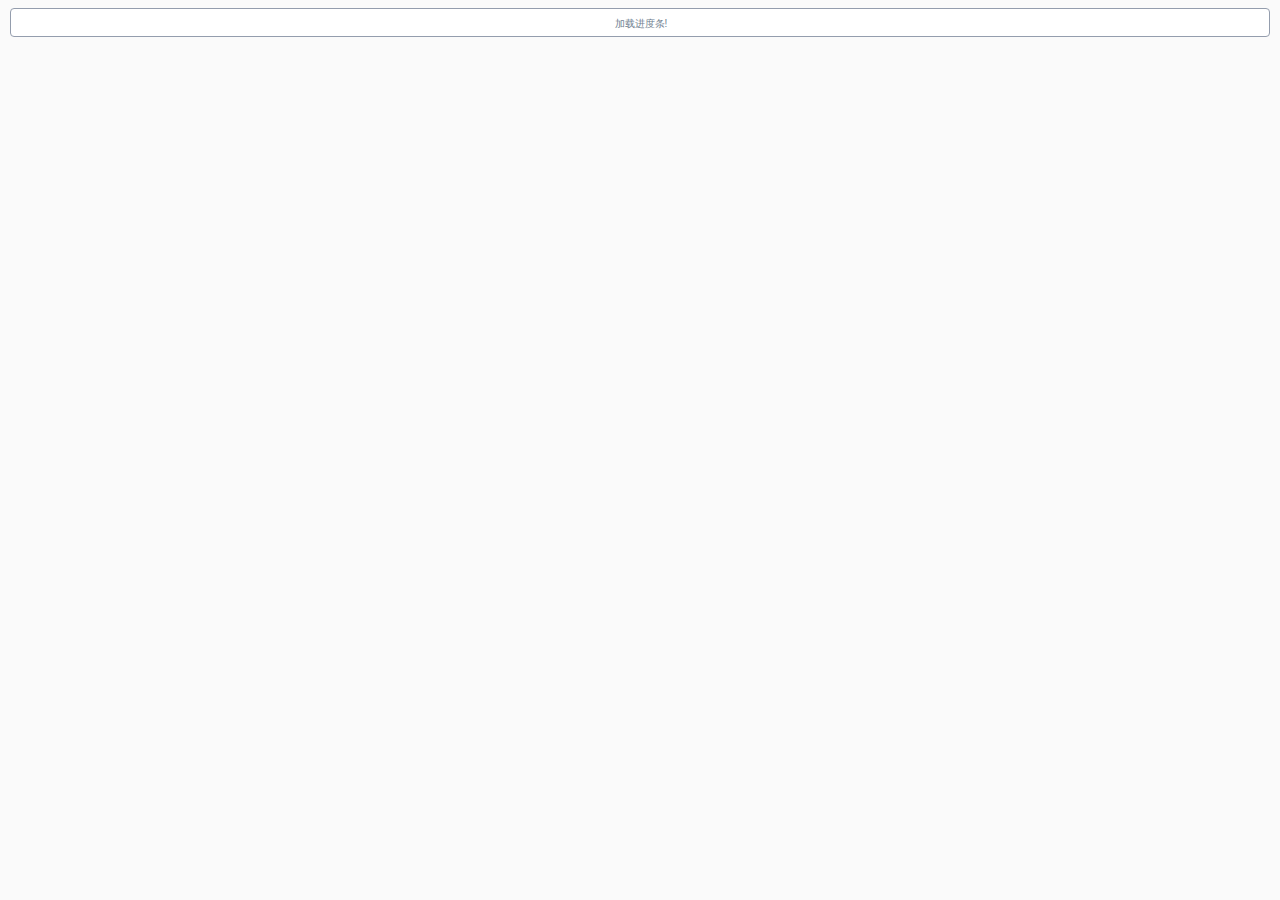
<file: src/main/webapp/processEditor/diagram-viewer/index.html>
﻿<html>
<head>
  <meta http-equiv="Content-Type" content="text/html; charset=utf-8">
  <link rel="shortcut icon" href="../../common/img/ico/PointLion.ico" type="image/x-icon" />
  <link rel="stylesheet" href="style.css" type="text/css" media="screen">
  <script src="js/jstools.js" type="text/javascript" charset="utf-8"></script>
  <script src="js/raphael.js" type="text/javascript" charset="utf-8"></script>
  
  <script src="js/jquery/jquery.js" type="text/javascript" charset="utf-8"></script>
  <script src="js/jquery/jquery.progressbar.js" type="text/javascript" charset="utf-8"></script>
  <script src="js/jquery/jquery.asyncqueue.js" type="text/javascript" charset="utf-8"></script>
  
  <script src="js/Color.js" type="text/javascript" charset="utf-8"></script>
  <script src="js/Polyline.js" type="text/javascript" charset="utf-8"></script>
  <script src="js/ActivityImpl.js" type="text/javascript" charset="utf-8"></script>
  <script src="js/ActivitiRest.js" type="text/javascript" charset="utf-8"></script>
  <script src="js/LineBreakMeasurer.js" type="text/javascript" charset="utf-8"></script>
  <script src="js/ProcessDiagramGenerator.js" type="text/javascript" charset="utf-8"></script>
  <script src="js/ProcessDiagramCanvas.js" type="text/javascript" charset="utf-8"></script>
  
  <style type="text/css" media="screen">
    
  </style>
</head>
<body>
<div class="wrapper">
  <div id="pb1"></div>
  <div id="overlayBox" >
    <div id="diagramBreadCrumbs" class="diagramBreadCrumbs" onmousedown="return false" onselectstart="return false"></div>
    <div id="diagramHolder" class="diagramHolder"></div>
    <div class="diagram-info" id="diagramInfo"></div>
  </div>
</div>
<script language='javascript'>
var DiagramGenerator = {};
var pb1;
$(document).ready(function(){
  var query_string = {};
  var query = window.location.search.substring(1);
  var vars = query.split("&");
  for (var i=0;i<vars.length;i++) {
    var pair = vars[i].split("=");
    query_string[pair[0]] = pair[1];
  } 
  
  var processDefinitionId = query_string["processDefinitionId"];
  var processInstanceId = query_string["processInstanceId"];
  
  console.log("Initialize progress bar");
  
  pb1 = new $.ProgressBar({
    boundingBox: '#pb1',
    label: '加载进度条!',
    on: {
      complete: function() {
        console.log("Progress Bar COMPLETE");
        this.set('label', '完成!');
        if (processInstanceId) {
          ProcessDiagramGenerator.drawHighLights(processInstanceId);
        }
      },
      valueChange: function(e) {
        this.set('label', e.newVal + '%');
      }
    },
    value: 0
  });
  console.log("Progress bar inited");
  
  ProcessDiagramGenerator.options = {
    diagramBreadCrumbsId: "diagramBreadCrumbs",
    diagramHolderId: "diagramHolder",
    diagramInfoId: "diagramInfo",
    on: {
      click: function(canvas, element, contextObject){
        var mouseEvent = this;
        console.log("[CLICK] mouseEvent: %o, canvas: %o, clicked element: %o, contextObject: %o", mouseEvent, canvas, element, contextObject);

        if (contextObject.getProperty("type") == "callActivity") {
          var processDefinitonKey = contextObject.getProperty("processDefinitonKey");
          var processDefinitons = contextObject.getProperty("processDefinitons");
          var processDefiniton = processDefinitons[0];
          console.log("Load callActivity '" + processDefiniton.processDefinitionKey + "', contextObject: ", contextObject);

          // Load processDefinition
        ProcessDiagramGenerator.drawDiagram(processDefiniton.processDefinitionId);
        }
      },
      rightClick: function(canvas, element, contextObject){
        var mouseEvent = this;
        console.log("[RIGHTCLICK] mouseEvent: %o, canvas: %o, clicked element: %o, contextObject: %o", mouseEvent, canvas, element, contextObject);
      },
      over: function(canvas, element, contextObject){
        var mouseEvent = this;
        //console.log("[OVER] mouseEvent: %o, canvas: %o, clicked element: %o, contextObject: %o", mouseEvent, canvas, element, contextObject);

        // TODO: show tooltip-window with contextObject info
        ProcessDiagramGenerator.showActivityInfo(contextObject);
      },
      out: function(canvas, element, contextObject){
        var mouseEvent = this;
        //console.log("[OUT] mouseEvent: %o, canvas: %o, clicked element: %o, contextObject: %o", mouseEvent, canvas, element, contextObject);

        ProcessDiagramGenerator.hideInfo();
      }
    }
  };
  
  var baseUrl = window.document.location.protocol + "//" + window.document.location.host + "/";
  var shortenedUrl = window.document.location.href.replace(baseUrl, "");
  baseUrl = baseUrl + shortenedUrl.substring(0, shortenedUrl.indexOf("/"));
  
  ActivitiRest.options = {
    processInstanceHighLightsUrl: baseUrl + "/admin/process-instance/highlights/getHighlighted?processDefinitionId="+processDefinitionId+"&processInstanceId="+processInstanceId,
    processDefinitionUrl: baseUrl +       "/admin/process-definition/diagram-layout/getDiagram?processDefinitionId="+processDefinitionId+"&processInstanceId="+processInstanceId,
    processDefinitionByKeyUrl: baseUrl + "/admin/process-definition/diagram-layout/getDiagram?processDefinitionId="+processDefinitionId+"&processInstanceId="+processInstanceId
  };
  if (processDefinitionId) {
    ProcessDiagramGenerator.drawDiagram(processDefinitionId);
  } else {
    alert("processDefinitionId parameter is required");
  }
});


</script>
</body>
</html>
</file>
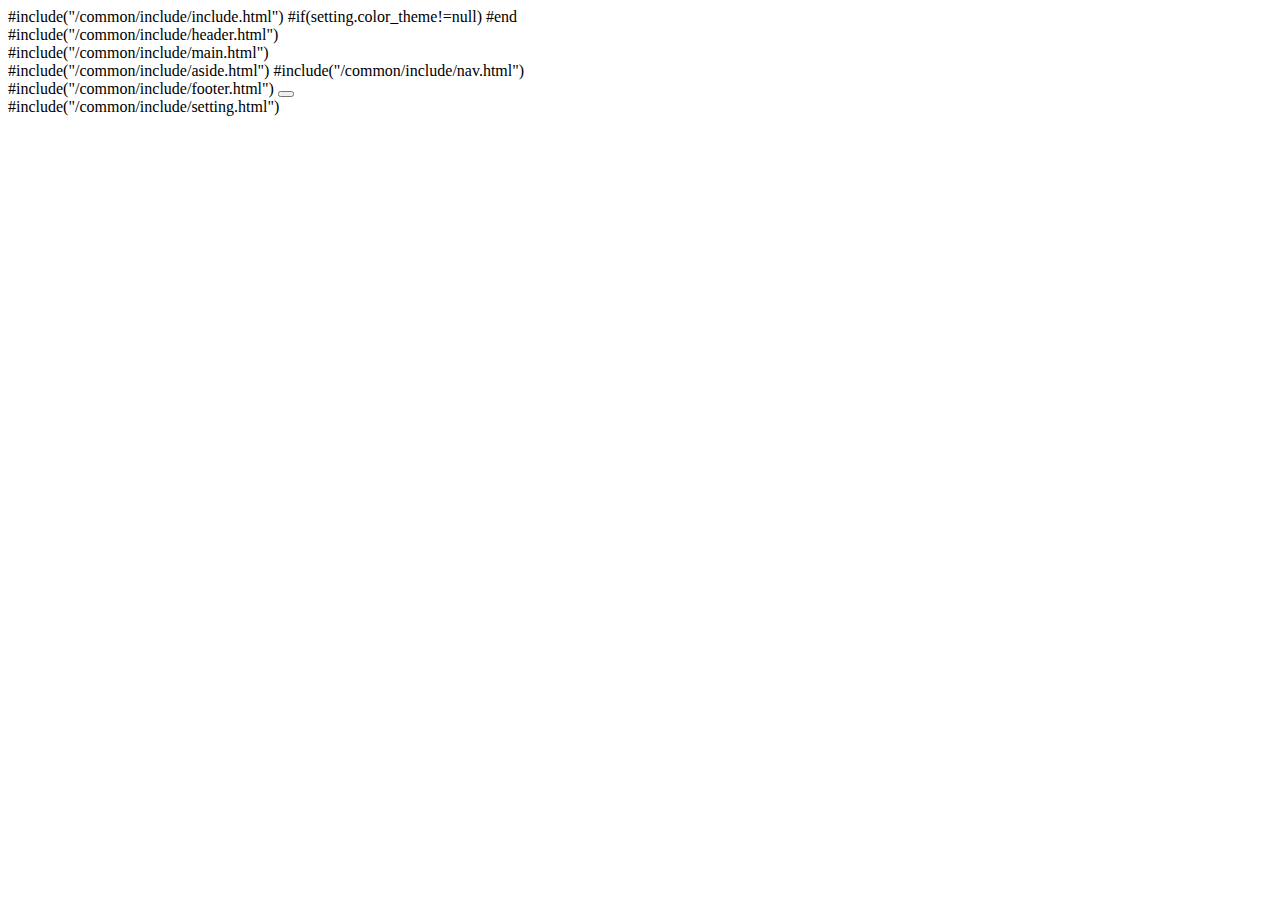
<file: src/main/webapp/WEB-INF/admin/home/index.html>
<!DOCTYPE html>
<html lang="en">

<head>
    <meta charset="utf-8">
    <meta name="viewport" content="width=device-width, initial-scale=1.0">
    <title>NewtouchOA</title>
    #include("/common/include/include.html")
	#if(setting.color_theme!=null)
		<link id="theme" href="#(ctx)#(setting.color_theme)" rel="stylesheet">
	#end
    <script src="#(ctx)/common/js/demo/nifty-demo.js"></script>
    <script src="#(ctx)/common/plugins/morris-js/morris.min.js"></script>
	<script src="#(ctx)/common/plugins/morris-js/raphael-js/raphael.min.js"></script>
    <script src="#(ctx)/common/plugins/sparkline/jquery.sparkline.min.js"></script>
</head>
<body>
    <div id="container" class="    
	    	#if(setting.box_lay=='1') boxed-layout #end     
	    	#if(setting.animate=='1') effect #(setting.animate_type) #end
	    	#if(setting.fixed_navbar=='1') navbar-fixed #end
	    	#if(setting.fixed_footer=='1') footer-fixed #end
	    	#if(setting.fixed_nav=='1') mainnav-fixed #end
	    	#if(setting.show_asd=='1') aside-in #end
	    	#if(setting.fixed_asd=='1') aside-fixed #end
	    	#if(setting.left_asd=='1') aside-left #end
	    	#if(setting.float_asd=='1') aside-float #end
	    	#if(setting.dark_asd=='0') aside-bright #end
	    	#if(setting.nav_coll=='1') mainnav-sm #else mainnav-lg #end
    	"  
    	#if(setting.box_lay=='1'&&setting.box_back_img!=null&&setting.box_back_img!='') 
    		style="background-image: url(#(setting.box_back_img));background-repeat: no-repeat;background-size: cover;"  
    	#end> 
        #include("/common/include/header.html")
        <div class="boxed">
            <div id="content-container">
            	#include("/common/include/main.html")
            </div>
            #include("/common/include/aside.html")
            #include("/common/include/nav.html")
        </div>
        #include("/common/include/footer.html")
        <button class="scroll-top btn">
            <i class="pci-chevron chevron-up"></i>
        </button>
    </div>
	#include("/common/include/setting.html")
	<script>
			//PJax
			function doPjax(url){
				$(document).on('pjax:start', function () {
					history.replaceState({},"",ctx+"/admin/home");
		        });
				$(document).on('pjax:end', function () {
					history.replaceState({},"",ctx+"/admin/home");
	        	});
				$.pjax({'url': url, container: '#content-container',timeout:999999,cache: false});
			}
			//PJax-可传递容器
			function doPjaxC(url,container){
				$(document).on('pjax:start', function () {
					history.replaceState({},"",ctx+"/admin/home");
		        });
				$(document).on('pjax:end', function () {
					history.replaceState({},"",ctx+"/admin/home");
	        	});
				$.pjax({'url': url, container: container,timeout:999999,cache: false});
			}
			//初始化高度
			function initFullHeight(){
				var clientW = document.body.clientHeight-160;
				$(".lion-fullHeight").css("min-height",clientW+"px");
			}
			
	</script>
</body>
</html>
</file>
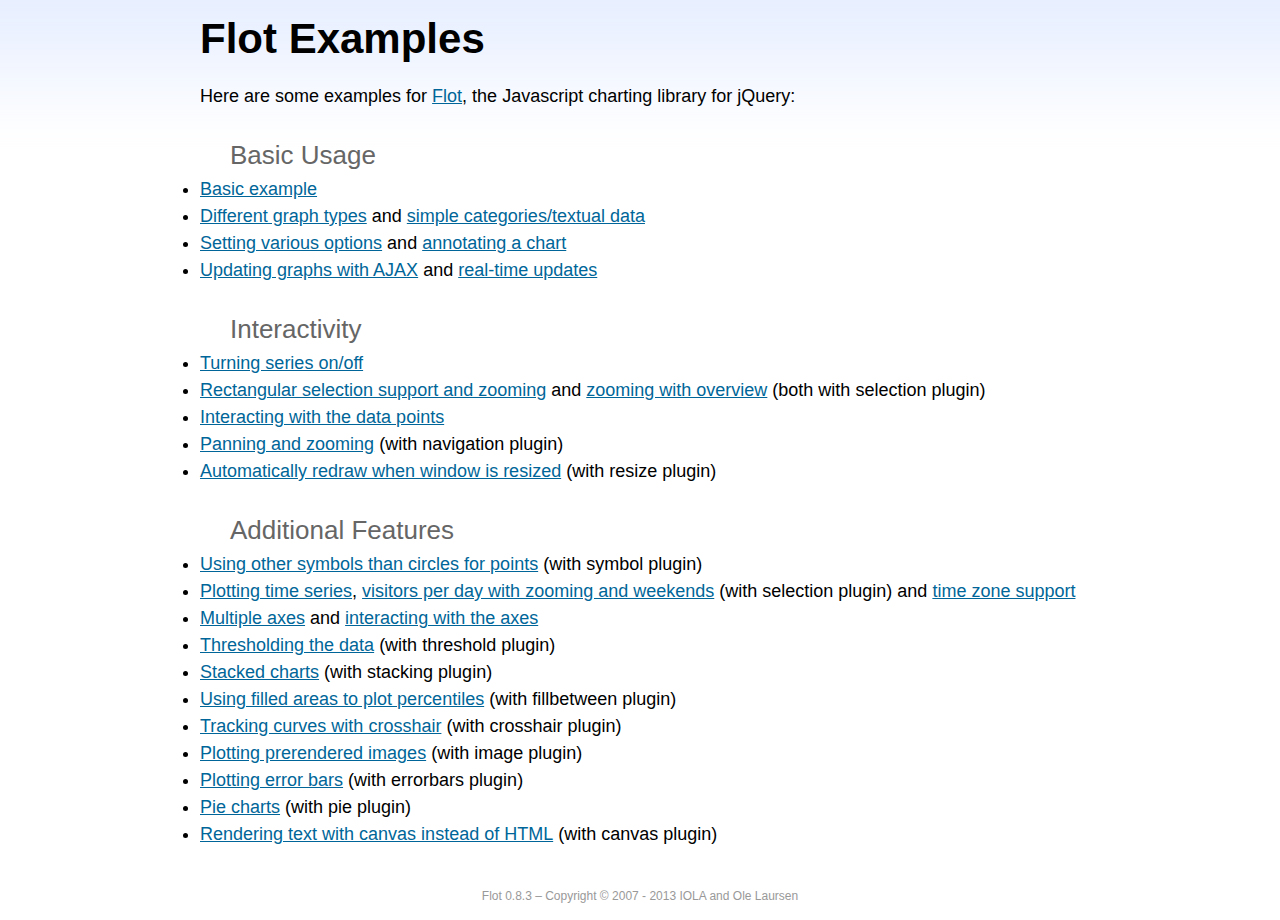
<file: src/main/webapp/common/plugins/flot-charts/examples/index.html>
<!DOCTYPE html PUBLIC "-//W3C//DTD HTML 4.01//EN" "http://www.w3.org/TR/html4/strict.dtd">
<html>
<head>
	<meta http-equiv="Content-Type" content="text/html; charset=utf-8">
	<title>Flot Examples</title>
	<link href="examples.css" rel="stylesheet" type="text/css">
	<style>

	h3 {
		margin-top: 30px;
		margin-bottom: 5px;
	}

	</style>
	<script language="javascript" type="text/javascript" src="../jquery.js"></script>
	<script language="javascript" type="text/javascript" src="../jquery.flot.js"></script>
	<script type="text/javascript">

	$(function() {

		// Add the Flot version string to the footer

		$("#footer").prepend("Flot " + $.plot.version + " &ndash; ");
	});

	</script>
</head>
<body>

	<div id="header">
		<h2>Flot Examples</h2>
	</div>

	<div id="content">

		<p>Here are some examples for <a href="http://www.flotcharts.org">Flot</a>, the Javascript charting library for jQuery:</p>

		<h3>Basic Usage</h3>

		<ul>
			<li><a href="basic-usage/index.html">Basic example</a></li>
			<li><a href="series-types/index.html">Different graph types</a> and <a href="categories/index.html">simple categories/textual data</a></li>
			<li><a href="basic-options/index.html">Setting various options</a> and <a href="annotating/index.html">annotating a chart</a></li>
			<li><a href="ajax/index.html">Updating graphs with AJAX</a> and <a href="realtime/index.html">real-time updates</a></li>
		</ul>

		<h3>Interactivity</h3>

		<ul>
			<li><a href="series-toggle/index.html">Turning series on/off</a></li>
			<li><a href="selection/index.html">Rectangular selection support and zooming</a> and <a href="zooming/index.html">zooming with overview</a> (both with selection plugin)</li>
			<li><a href="interacting/index.html">Interacting with the data points</a></li>
			<li><a href="navigate/index.html">Panning and zooming</a> (with navigation plugin)</li>
			<li><a href="resize/index.html">Automatically redraw when window is resized</a> (with resize plugin)</li>
		</ul>

		<h3>Additional Features</h3>

		<ul>
			<li><a href="symbols/index.html">Using other symbols than circles for points</a> (with symbol plugin)</li>
			<li><a href="axes-time/index.html">Plotting time series</a>, <a href="visitors/index.html">visitors per day with zooming and weekends</a> (with selection plugin) and <a href="axes-time-zones/index.html">time zone support</a></li>
			<li><a href="axes-multiple/index.html">Multiple axes</a> and <a href="axes-interacting/index.html">interacting with the axes</a></li>
			<li><a href="threshold/index.html">Thresholding the data</a> (with threshold plugin)</li>
			<li><a href="stacking/index.html">Stacked charts</a> (with stacking plugin)</li>
			<li><a href="percentiles/index.html">Using filled areas to plot percentiles</a> (with fillbetween plugin)</li>
			<li><a href="tracking/index.html">Tracking curves with crosshair</a> (with crosshair plugin)</li>
			<li><a href="image/index.html">Plotting prerendered images</a> (with image plugin)</li>
			<li><a href="series-errorbars/index.html">Plotting error bars</a> (with errorbars plugin)</li>
			<li><a href="series-pie/index.html">Pie charts</a> (with pie plugin)</li>
			<li><a href="canvas/index.html">Rendering text with canvas instead of HTML</a> (with canvas plugin)</li>
		</ul>

	</div>

	<div id="footer">
		Copyright &copy; 2007 - 2013 IOLA and Ole Laursen
	</div>

</body>
</html>
</file>
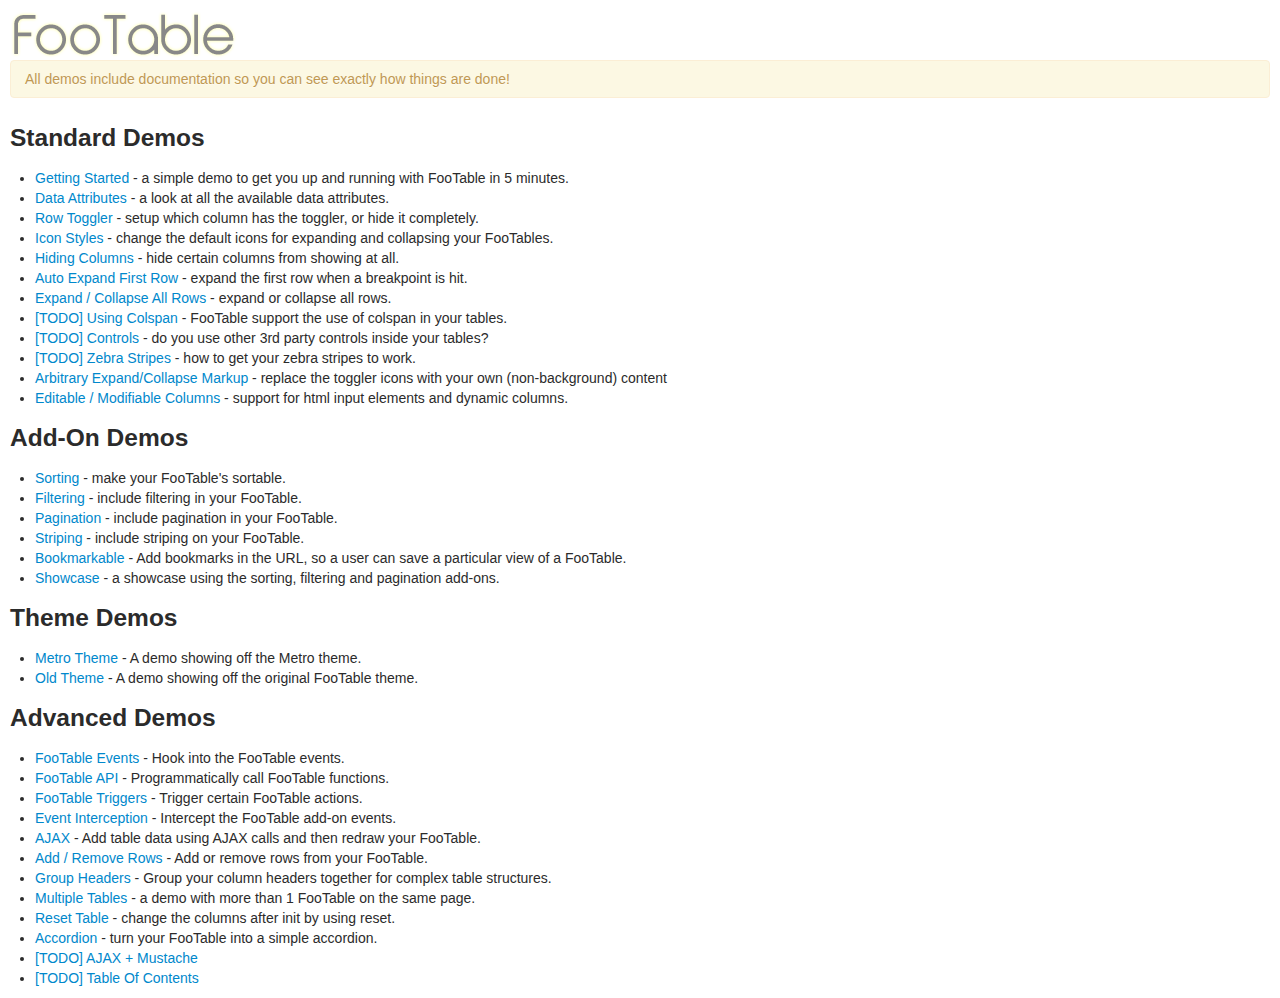
<file: src/main/webapp/common/plugins/fooTable/demos/index.htm>
﻿<!DOCTYPE html>
<html xmlns="http://www.w3.org/1999/xhtml">
<head>
    <title>FooTable Demos - A jQuery plugin for responsive HTML tables</title>
    <meta name="viewport" content="width = device-width, initial-scale = 1.0, minimum-scale = 1.0, maximum-scale = 1.0, user-scalable = no"/>
	<link href="css/bootstrap.css" rel="stylesheet" type="text/css"/>
    <link href="css/footable-demos.css" rel="stylesheet" type="text/css"/>
</head>
<body>
	<div class="demo-container">
        <a href="http://fooplugins.com/plugins/footable-jquery/"><img src="img/footable.png" border="0" /></a>
        <div class="alert">
            All demos include documentation so you can see exactly how things are done!
        </div>
        <h3>Standard Demos</h3>
        <ul>
            <li><a href="getting-started.htm">Getting Started</a> - a simple demo to get you up and running with FooTable in 5 minutes.</li>
            <li><a href="data-attributes.htm">Data Attributes</a> - a look at all the available data attributes.</li>
            <li><a href="row-toggle.htm">Row Toggler</a> - setup which column has the toggler, or hide it completely.</li>
            <li><a href="icon-styles.htm">Icon Styles</a> - change the default icons for expanding and collapsing your FooTables.</li>
            <li><a href="hidden-columns.htm">Hiding Columns</a> - hide certain columns from showing at all.</li>
            <li><a href="auto-expand-first-row-on-breakpoint.htm">Auto Expand First Row</a> - expand the first row when a breakpoint is hit.</li>
            <li><a href="expand-collapse-all.htm">Expand / Collapse All Rows</a> - expand or collapse all rows.</li>
            <li><a>[TODO] Using Colspan</a> - FooTable support the use of colspan in your tables.</li>
            <li><a>[TODO] Controls</a> - do you use other 3rd party controls inside your tables?</li>
            <li><a>[TODO] Zebra Stripes</a> - how to get your zebra stripes to work.</li>
	        <li><a href="arbitrary_toggle_markup.htm">Arbitrary Expand/Collapse Markup</a> - replace the toggler icons with your own (non-background) content</li>
	        <li><a href="editable-columns.htm">Editable / Modifiable Columns</a> - support for html input elements and dynamic columns.</li>
        </ul>
        <h3>Add-On Demos</h3>
        <ul>
            <li><a href="sorting.htm">Sorting</a> - make your FooTable's sortable.</li>
            <li><a href="filtering.htm">Filtering</a> - include filtering in your FooTable.</li>
            <li><a href="paging.htm">Pagination</a> - include pagination in your FooTable.</li>
						<li><a href="striping.htm">Striping</a> - include striping on your FooTable.</li>
            <li><a href="bookmarkable.htm">Bookmarkable</a> - Add bookmarks in the URL, so a user can save a particular view of a FooTable.</li>
            <li><a href="showcase.htm">Showcase</a> - a showcase using the sorting, filtering and pagination add-ons.</li>
        </ul>
        <h3>Theme Demos</h3>
        <ul>
            <li><a href="metro-theme.htm">Metro Theme</a> - A demo showing off the Metro theme.</li>
            <li><a href="old-theme.htm">Old Theme</a> - A demo showing off the original FooTable theme.</li>
        </ul>
        <h3>Advanced Demos</h3>
        <ul>
            <li><a href="events.htm">FooTable Events</a> - Hook into the FooTable events.</li>
            <li><a href="api.htm">FooTable API</a> - Programmatically call FooTable functions.</li>
            <li><a href="triggers.htm">FooTable Triggers</a> - Trigger certain FooTable actions.</li>
            <li><a href="event-interception.htm">Event Interception</a> - Intercept the FooTable add-on events.</li>
            <li><a href="ajax.htm">AJAX</a> - Add table data using AJAX calls and then redraw your FooTable.</li>
            <li><a href="add-delete-row.htm">Add / Remove Rows</a> - Add or remove rows from your FooTable.</li>
            <li><a href="group-headers.htm">Group Headers</a> - Group your column headers together for complex table structures.</li>
            <li><a href="multiple-showcases.htm">Multiple Tables</a> - a demo with more than 1 FooTable on the same page.</li>
            <li><a href="reset.htm">Reset Table</a> - change the columns after init by using reset.</li>
            <li><a href="accordion.htm">Accordion</a> - turn your FooTable into a simple accordion.</li>
            <li><a>[TODO] AJAX + Mustache</a></li>
            <li><a>[TODO] Table Of Contents</a></li>
        </ul>
    </div>
</body>
</html>
</file>
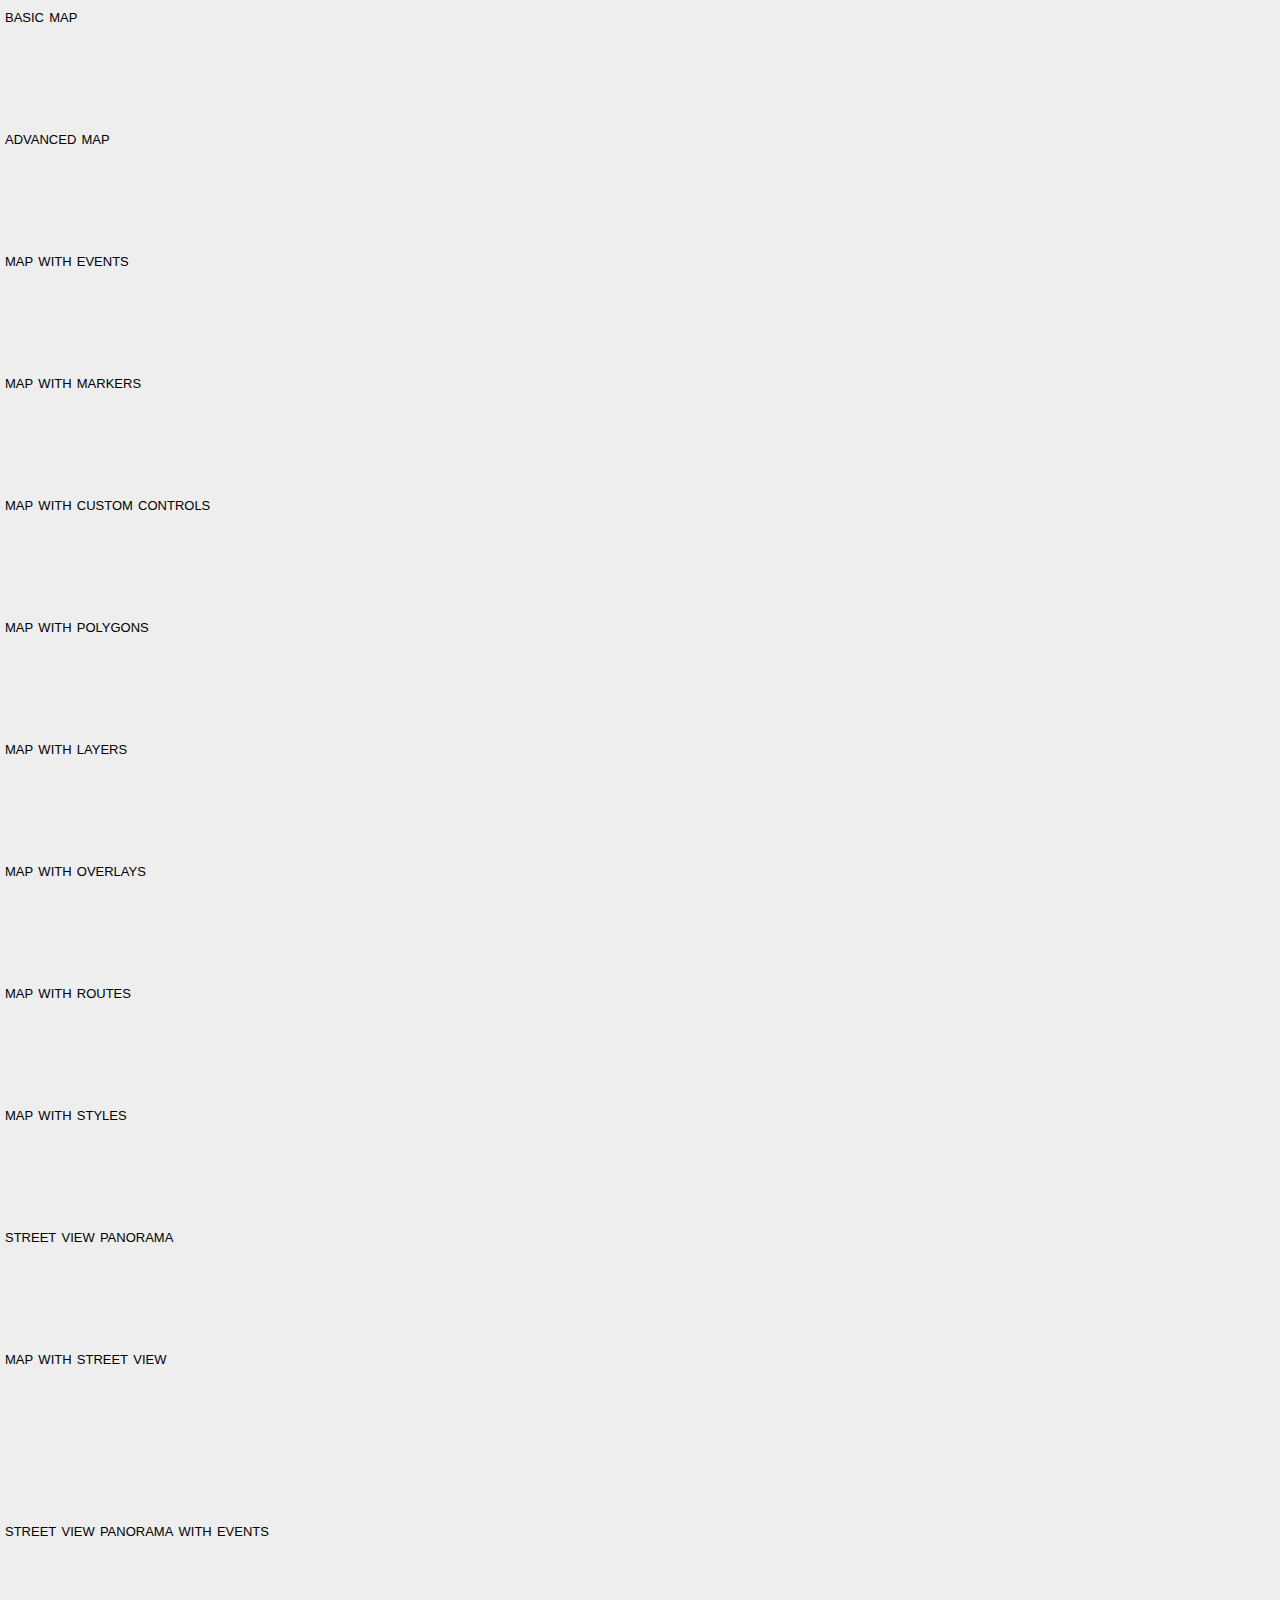
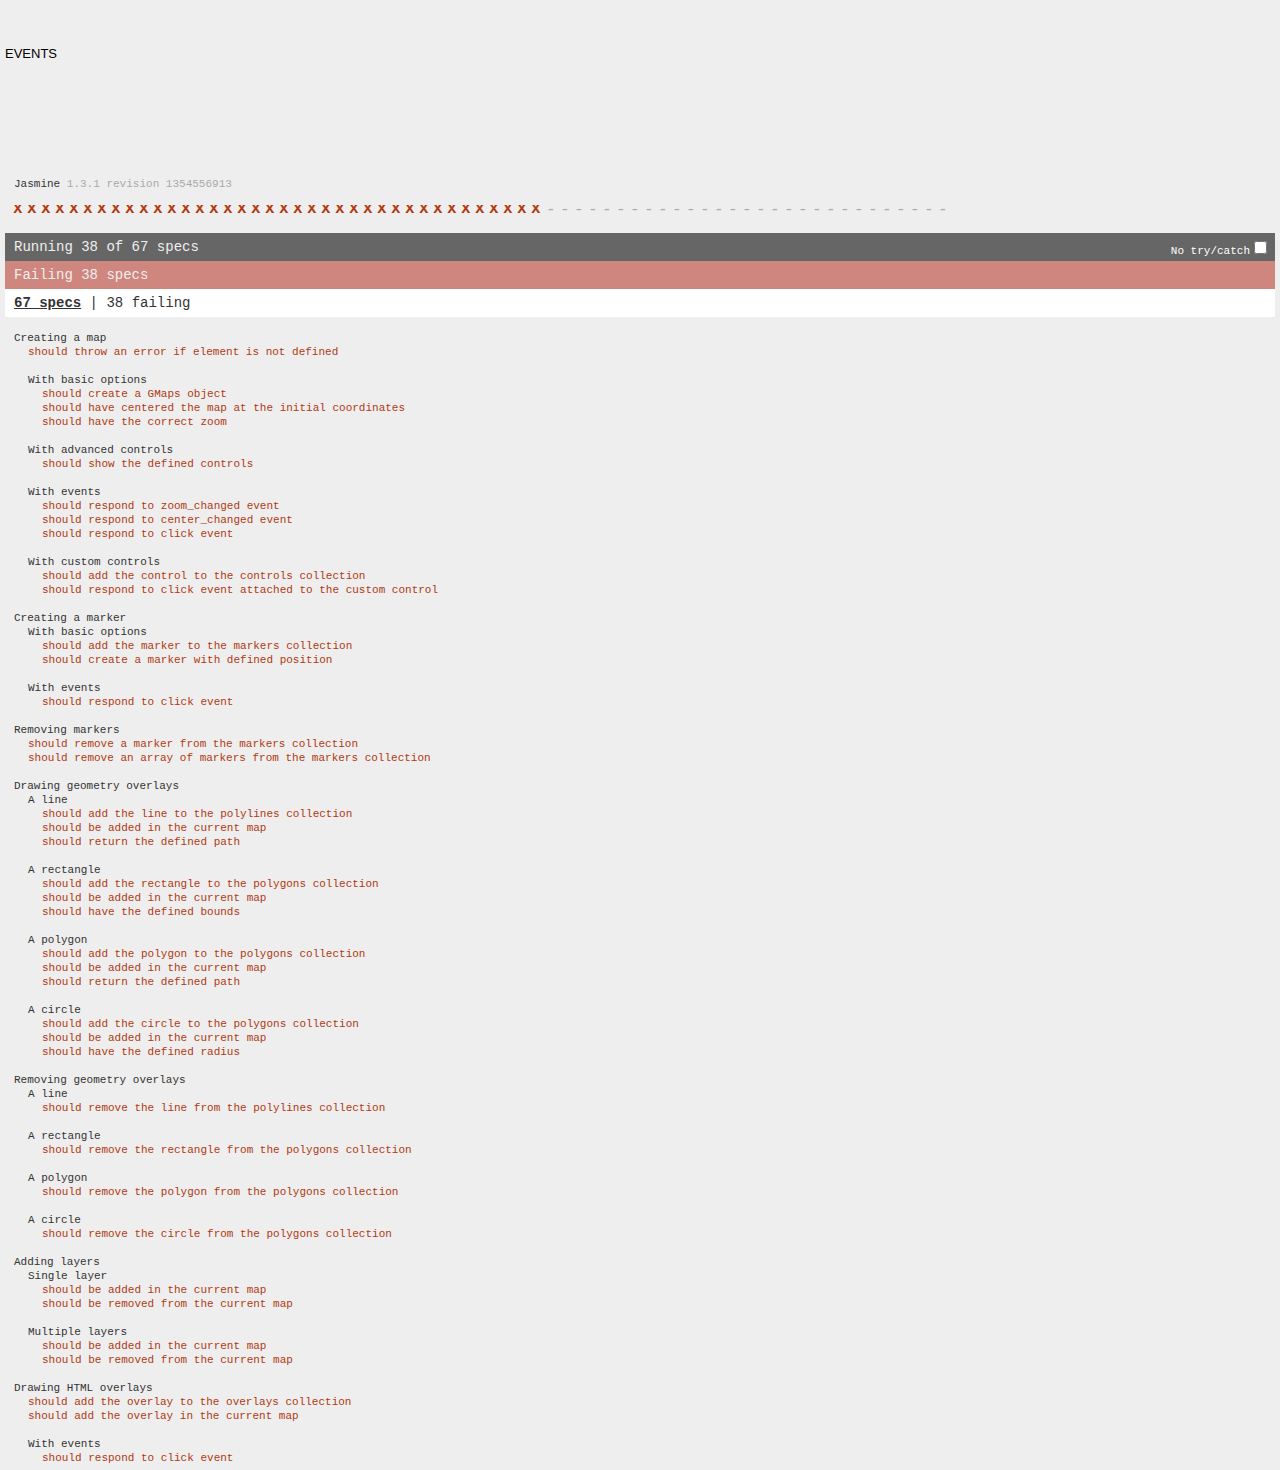
<file: src/main/webapp/common/plugins/gmaps/test/index.html>
<!DOCTYPE html>
<html>
<head>
  <title>gmaps.js test</title>
  <link rel="stylesheet" type="text/css" href="lib/jasmine.css" />
  <link rel="stylesheet" href="style.css" />
  <script type="text/javascript" src="lib/jasmine.js"></script>
  <script type="text/javascript" src="lib/jasmine-html.js"></script>

  <script type="text/javascript" src="http://maps.google.com/maps/api/js?sensor=true"></script>
  <script type="text/javascript" src="../gmaps.js"></script>

  <script type="text/javascript" src="spec/MapSpec.js"></script>
  <script type="text/javascript" src="spec/MarkerSpec.js"></script>
  <script type="text/javascript" src="spec/GeometrySpec.js"></script>
  <script type="text/javascript" src="spec/LayerSpec.js"></script>
  <script type="text/javascript" src="spec/OverlaySpec.js"></script>
  <script type="text/javascript" src="spec/RouteSpec.js"></script>
  <script type="text/javascript" src="spec/StyleSpec.js"></script>
  <script type="text/javascript" src="spec/StreetViewSpec.js"></script>
  <script type="text/javascript" src="spec/EventSpec.js"></script>
  <script type="text/javascript" src="spec/ControlSpec.js"></script>

  <script type="text/javascript">
    (function() {
      var jasmineEnv = jasmine.getEnv();
      jasmineEnv.updateInterval = 1000;

      var htmlReporter = new jasmine.HtmlReporter();

      jasmineEnv.addReporter(htmlReporter);

      jasmineEnv.specFilter = function(spec) {
        return htmlReporter.specFilter(spec);
      };

      var currentWindowOnload = window.onload;

      window.onload = function() {
        if (currentWindowOnload) {
          currentWindowOnload();
        }

        execJasmine();
      };

      function execJasmine() {
        jasmineEnv.execute();
      }

    })();
  </script>
</head>
<body>
  <h3>Basic map</h3>
  <div class="map" id="basic-map"></div>
  <h3>Advanced map</h3>
  <div class="map" id="advanced-map"></div>
  <h3>Map with events</h3>
  <div class="map" id="map-with-events"></div>
  <h3>Map with markers</h3>
  <div class="map" id="map-with-markers"></div>
  <h3>Map with custom controls</h3>
  <div class="map" id="map-with-custom-controls"></div>
  <h3>Map with polygons</h3>
  <div class="map" id="map-with-polygons"></div>
  <h3>Map with layers</h3>
  <div class="map" id="map-with-layers"></div>
  <h3>Map with overlays</h3>
  <div class="map" id="map-with-overlays"></div>
  <h3>Map with routes</h3>
  <div class="map" id="map-with-routes"></div>
  <h3>Map with styles</h3>
  <div class="map" id="map-with-styles"></div>
  <h3>Street View Panorama</h3>
  <div class="panorama" id="streetview-standalone-panorama"></div>
  <h3>Map with Street View</h3>
  <div class="with-columns">
    <div class="map" id="map-with-streetview"></div>
    <div class="panorama" id="streetview-panorama"></div>
  </div>
  <h3>Street View Panorama with events</h3>
  <div class="panorama" id="streetview-with-events"></div>
  <h3>Events</h3>
  <div class="map" id="events"></div>
</body>
</html>
</file>
<file: src/main/webapp/processEditor/diagram-viewer/style.css>
body {    background: #fafafa;    color: #708090;    /* font: 300 100.1% "Helvetica Neue", Helvetica, "Arial Unicode MS", Arial, sans-serif; */	font-family: Verdana, sans-serif, Arial;	font-size: 10px;}.wrapper{	height: 100%;	position: relative;	width: 100%;}/*#holder {    height: 480px;    width: 640px;	b_ackground: #F8F8FF;		-moz-border-radius: 10px;	-webkit-border-radius: 10px;	-webkit-box-shadow: 0 1px 3px #666;	background: #DDD url(./images/bg.png);	/* background: #DDD url(./images/checker-bg.png); * /	b_order:0px solid #dedede;}*/div.diagramHolder {	float:left; }div.diagram{	border:1px solid #dedede;	margin: 5px;	padding: 5px;	background: #FFF;}div.diagram.hidden{	display:none;}svg {	background: #DDD url(./images/bg.png);}div.diagram-info {	float:left;	position: relative;	padding: 5px;}/* Breadcrumbs */#diagramBreadCrumbs {	margin-left: 2px;	margin-right: 2px;	margin-top: 10px;}#diagramBreadCrumbs ul {	list-style: none;		background-color: white;	border: 1px solid #DEDEDE;	border-color: #C0C2C5;	margin: 0;		margin-bottom: 10px;	margin-left: 0;		-webkit-padding-start: 0px;	-moz-border-radius: 4px;	-webkit-border-radius: 4px;	border-radius: 4px;}#diagramBreadCrumbs li {	/*text-decoration: underline;*/	display: inline-block;	vertical-align: middle;	padding-left: .75em;	padding-right: 0;	cursor: pointer;}#diagramBreadCrumbs li.selected {	color: #9370DB;	color: #4876FF;	color: #4F94CD;	font-weight: bold;}#diagramBreadCrumbs li span {	background: url(images/breadcrumbs.png) no-repeat 100% 50%;	display: block;	padding: .5em 15px .5em 0;}/* Progress bar */.ui-progressbar { 	height: 25px;	/*height:2em; text-align: left; overflow: hidden; */	background: white;	border: 1px solid #949DAD;	margin: 2px;	overflow: hidden;	padding: 1px;	position: relative;	-moz-border-radius: 4px;	-webkit-border-radius: 4px;	border-radius: 4px;}.ui-progressbar .ui-progressbar-value {	m_argin: -1px;	height:100%;	background: #D4E4FF;		-moz-border-radius: 4px;	-webkit-border-radius: 4px;	border-radius: 4px;}.ui-widget-header a { color: #222222/*{fcHeader}*/; }.ui-progressbar .ui-progressbar-label{	position: absolute;	margin-top: 7px;	border:0px solid red;	width: 100%;	text-align: center;}
</file>
<file: src/main/webapp/common/plugins/flot-charts/examples/examples.css>
* {	padding: 0; margin: 0; vertical-align: top; }

body {
	background: url(background.png) repeat-x;
	font: 18px/1.5em "proxima-nova", Helvetica, Arial, sans-serif;
}

a {	color: #069; }
a:hover { color: #28b; }

h2 {
	margin-top: 15px;
	font: normal 32px "omnes-pro", Helvetica, Arial, sans-serif;
}

h3 {
	margin-left: 30px;
	font: normal 26px "omnes-pro", Helvetica, Arial, sans-serif;
	color: #666;
}

p {
	margin-top: 10px;
}

button {
	font-size: 18px;
	padding: 1px 7px;
}

input {
	font-size: 18px;
}

input[type=checkbox] {
	margin: 7px;
}

#header {
	position: relative;
	width: 900px;
	margin: auto;
}

#header h2 {
	margin-left: 10px;
	vertical-align: middle;
	font-size: 42px;
	font-weight: bold;
	text-decoration: none;
	color: #000;
}

#content {
	width: 880px;
	margin: 0 auto;
	padding: 10px;
}

#footer {
	margin-top: 25px;
	margin-bottom: 10px;
	text-align: center;
	font-size: 12px;
	color: #999;
}

.demo-container {
	box-sizing: border-box;
	width: 850px;
	height: 450px;
	padding: 20px 15px 15px 15px;
	margin: 15px auto 30px auto;
	border: 1px solid #ddd;
	background: #fff;
	background: linear-gradient(#f6f6f6 0, #fff 50px);
	background: -o-linear-gradient(#f6f6f6 0, #fff 50px);
	background: -ms-linear-gradient(#f6f6f6 0, #fff 50px);
	background: -moz-linear-gradient(#f6f6f6 0, #fff 50px);
	background: -webkit-linear-gradient(#f6f6f6 0, #fff 50px);
	box-shadow: 0 3px 10px rgba(0,0,0,0.15);
	-o-box-shadow: 0 3px 10px rgba(0,0,0,0.1);
	-ms-box-shadow: 0 3px 10px rgba(0,0,0,0.1);
	-moz-box-shadow: 0 3px 10px rgba(0,0,0,0.1);
	-webkit-box-shadow: 0 3px 10px rgba(0,0,0,0.1);
}

.demo-placeholder {
	width: 100%;
	height: 100%;
	font-size: 14px;
	line-height: 1.2em;
}

.legend table {
	border-spacing: 5px;
}
</file>
<file: src/main/webapp/common/plugins/fooTable/demos/css/footable-demos.css>
body{
    color:#2B2B2B;
	font-family: 'trebuchet MS' , 'Lucida sans' , Arial;
}

    body.dark {
        background: #444;
        color:#ffd;
    }
	
.demo-container {
	margin:10px;
}

code {
    background: #ddd;
    padding:2px 5px;
}

.status-metro {
    display: inline-block;
    padding: 2px 5px;
	color:#fff;
}

.status-metro.status-active {
    background: #43c83c;
}

.status-metro.status-disabled {
    background: #999999;
}

.status-metro.status-suspended {
    background: #fa3031;
}

.foo-setup li {
	margin-bottom:30px;
}
</file>
<file: src/main/webapp/common/plugins/gmaps/test/lib/jasmine.css>
body { background-color: #eeeeee; padding: 0; margin: 5px; overflow-y: scroll; }

#HTMLReporter { font-size: 11px; font-family: Monaco, "Lucida Console", monospace; line-height: 14px; color: #333333; }
#HTMLReporter a { text-decoration: none; }
#HTMLReporter a:hover { text-decoration: underline; }
#HTMLReporter p, #HTMLReporter h1, #HTMLReporter h2, #HTMLReporter h3, #HTMLReporter h4, #HTMLReporter h5, #HTMLReporter h6 { margin: 0; line-height: 14px; }
#HTMLReporter .banner, #HTMLReporter .symbolSummary, #HTMLReporter .summary, #HTMLReporter .resultMessage, #HTMLReporter .specDetail .description, #HTMLReporter .alert .bar, #HTMLReporter .stackTrace { padding-left: 9px; padding-right: 9px; }
#HTMLReporter #jasmine_content { position: fixed; right: 100%; }
#HTMLReporter .version { color: #aaaaaa; }
#HTMLReporter .banner { margin-top: 14px; }
#HTMLReporter .duration { color: #aaaaaa; float: right; }
#HTMLReporter .symbolSummary { overflow: hidden; *zoom: 1; margin: 14px 0; }
#HTMLReporter .symbolSummary li { display: block; float: left; height: 7px; width: 14px; margin-bottom: 7px; font-size: 16px; }
#HTMLReporter .symbolSummary li.passed { font-size: 14px; }
#HTMLReporter .symbolSummary li.passed:before { color: #5e7d00; content: "\02022"; }
#HTMLReporter .symbolSummary li.failed { line-height: 9px; }
#HTMLReporter .symbolSummary li.failed:before { color: #b03911; content: "x"; font-weight: bold; margin-left: -1px; }
#HTMLReporter .symbolSummary li.skipped { font-size: 14px; }
#HTMLReporter .symbolSummary li.skipped:before { color: #bababa; content: "\02022"; }
#HTMLReporter .symbolSummary li.pending { line-height: 11px; }
#HTMLReporter .symbolSummary li.pending:before { color: #aaaaaa; content: "-"; }
#HTMLReporter .exceptions { color: #fff; float: right; margin-top: 5px; margin-right: 5px; }
#HTMLReporter .bar { line-height: 28px; font-size: 14px; display: block; color: #eee; }
#HTMLReporter .runningAlert { background-color: #666666; }
#HTMLReporter .skippedAlert { background-color: #aaaaaa; }
#HTMLReporter .skippedAlert:first-child { background-color: #333333; }
#HTMLReporter .skippedAlert:hover { text-decoration: none; color: white; text-decoration: underline; }
#HTMLReporter .passingAlert { background-color: #a6b779; }
#HTMLReporter .passingAlert:first-child { background-color: #5e7d00; }
#HTMLReporter .failingAlert { background-color: #cf867e; }
#HTMLReporter .failingAlert:first-child { background-color: #b03911; }
#HTMLReporter .results { margin-top: 14px; }
#HTMLReporter #details { display: none; }
#HTMLReporter .resultsMenu, #HTMLReporter .resultsMenu a { background-color: #fff; color: #333333; }
#HTMLReporter.showDetails .summaryMenuItem { font-weight: normal; text-decoration: inherit; }
#HTMLReporter.showDetails .summaryMenuItem:hover { text-decoration: underline; }
#HTMLReporter.showDetails .detailsMenuItem { font-weight: bold; text-decoration: underline; }
#HTMLReporter.showDetails .summary { display: none; }
#HTMLReporter.showDetails #details { display: block; }
#HTMLReporter .summaryMenuItem { font-weight: bold; text-decoration: underline; }
#HTMLReporter .summary { margin-top: 14px; }
#HTMLReporter .summary .suite .suite, #HTMLReporter .summary .specSummary { margin-left: 14px; }
#HTMLReporter .summary .specSummary.passed a { color: #5e7d00; }
#HTMLReporter .summary .specSummary.failed a { color: #b03911; }
#HTMLReporter .description + .suite { margin-top: 0; }
#HTMLReporter .suite { margin-top: 14px; }
#HTMLReporter .suite a { color: #333333; }
#HTMLReporter #details .specDetail { margin-bottom: 28px; }
#HTMLReporter #details .specDetail .description { display: block; color: white; background-color: #b03911; }
#HTMLReporter .resultMessage { padding-top: 14px; color: #333333; }
#HTMLReporter .resultMessage span.result { display: block; }
#HTMLReporter .stackTrace { margin: 5px 0 0 0; max-height: 224px; overflow: auto; line-height: 18px; color: #666666; border: 1px solid #ddd; background: white; white-space: pre; }

#TrivialReporter { padding: 8px 13px; position: absolute; top: 0; bottom: 0; left: 0; right: 0; overflow-y: scroll; background-color: white; font-family: "Helvetica Neue Light", "Lucida Grande", "Calibri", "Arial", sans-serif; /*.resultMessage {*/ /*white-space: pre;*/ /*}*/ }
#TrivialReporter a:visited, #TrivialReporter a { color: #303; }
#TrivialReporter a:hover, #TrivialReporter a:active { color: blue; }
#TrivialReporter .run_spec { float: right; padding-right: 5px; font-size: .8em; text-decoration: none; }
#TrivialReporter .banner { color: #303; background-color: #fef; padding: 5px; }
#TrivialReporter .logo { float: left; font-size: 1.1em; padding-left: 5px; }
#TrivialReporter .logo .version { font-size: .6em; padding-left: 1em; }
#TrivialReporter .runner.running { background-color: yellow; }
#TrivialReporter .options { text-align: right; font-size: .8em; }
#TrivialReporter .suite { border: 1px outset gray; margin: 5px 0; padding-left: 1em; }
#TrivialReporter .suite .suite { margin: 5px; }
#TrivialReporter .suite.passed { background-color: #dfd; }
#TrivialReporter .suite.failed { background-color: #fdd; }
#TrivialReporter .spec { margin: 5px; padding-left: 1em; clear: both; }
#TrivialReporter .spec.failed, #TrivialReporter .spec.passed, #TrivialReporter .spec.skipped { padding-bottom: 5px; border: 1px solid gray; }
#TrivialReporter .spec.failed { background-color: #fbb; border-color: red; }
#TrivialReporter .spec.passed { background-color: #bfb; border-color: green; }
#TrivialReporter .spec.skipped { background-color: #bbb; }
#TrivialReporter .messages { border-left: 1px dashed gray; padding-left: 1em; padding-right: 1em; }
#TrivialReporter .passed { background-color: #cfc; display: none; }
#TrivialReporter .failed { background-color: #fbb; }
#TrivialReporter .skipped { color: #777; background-color: #eee; display: none; }
#TrivialReporter .resultMessage span.result { display: block; line-height: 2em; color: black; }
#TrivialReporter .resultMessage .mismatch { color: black; }
#TrivialReporter .stackTrace { white-space: pre; font-size: .8em; margin-left: 10px; max-height: 5em; overflow: auto; border: 1px inset red; padding: 1em; background: #eef; }
#TrivialReporter .finished-at { padding-left: 1em; font-size: .6em; }
#TrivialReporter.show-passed .passed, #TrivialReporter.show-skipped .skipped { display: block; }
#TrivialReporter #jasmine_content { position: fixed; right: 100%; }
#TrivialReporter .runner { border: 1px solid gray; display: block; margin: 5px 0; padding: 2px 0 2px 10px; }
</file>
<file: src/main/webapp/common/plugins/gmaps/test/style.css>
body {
font-family: sans-serif;
}

h1, h2, h3, h4, h5, h6 {
  margin: 0;
  font-weight: lighter;
  text-transform: lowercase;
  font-variant: small-caps;
}

.map,
.panorama {
  width: 100%;
  height: 100px;
}

.with-columns {
  display: block;
  width: 100%;
  overflow: hidden;
}

.with-columns .map,
.with-columns .panorama {
  display: block;
  width: 50%;
  height: 150px;
  float: left;
}
</file>
